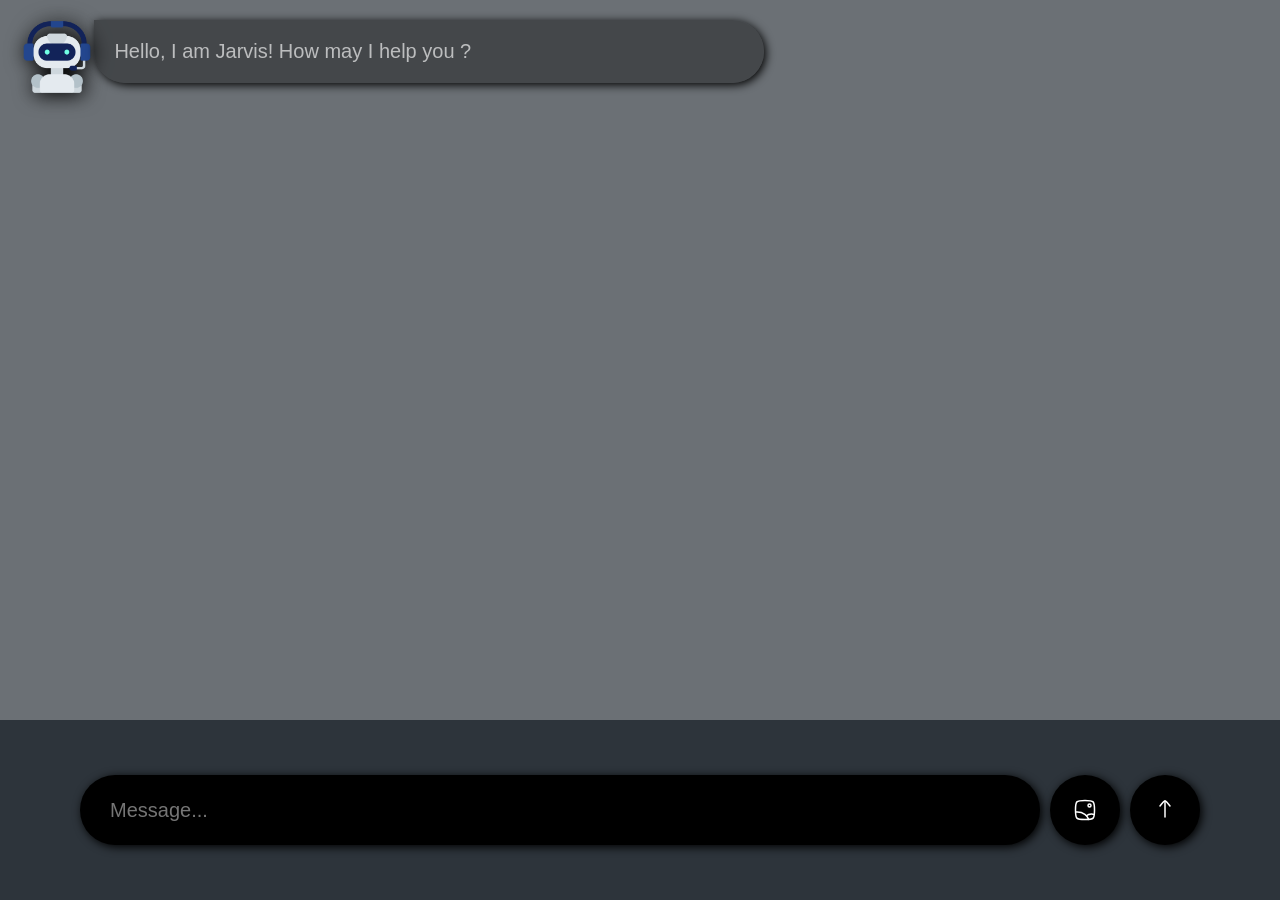
<file: index.html>
<!DOCTYPE html>
<html lang="en">
<head>
    <meta charset="UTF-8">
    <meta name="viewport" content="width=device-width, initial-scale=1.0">
    <title>Ai Chat Bot</title>
    <link rel="stylesheet" href="style.css">
    
</head>
<body>
    <video autoplay loop muted playsinline class="background-video">
        <source src="file.mp4" type="video/mp4">
    </video>
    
    <div class="chat-container" id="chatContainer">
        <div class="ai-chat-box">
            <img src="ai.png" alt="AI Assistant" id="aiImage" width="10%">
            <div class="ai-chat-area">
                Hello, I am Jarvis! How may I help you ?
            </div>
        </div>
    </div>
    
    <div class="prompt-area">
        <input type="text" id="prompt" placeholder="Message...">
        <button id="image">
            <img src="img.svg" alt="Upload Image">
            <input type="file" accept="image/*" hidden>
        </button>
        <button id="submit">
            <img src="submit.svg" alt="Send Message">
        </button>
    </div>
    <script src="script.js" defer></script>
    
</body>
</html>
</file>
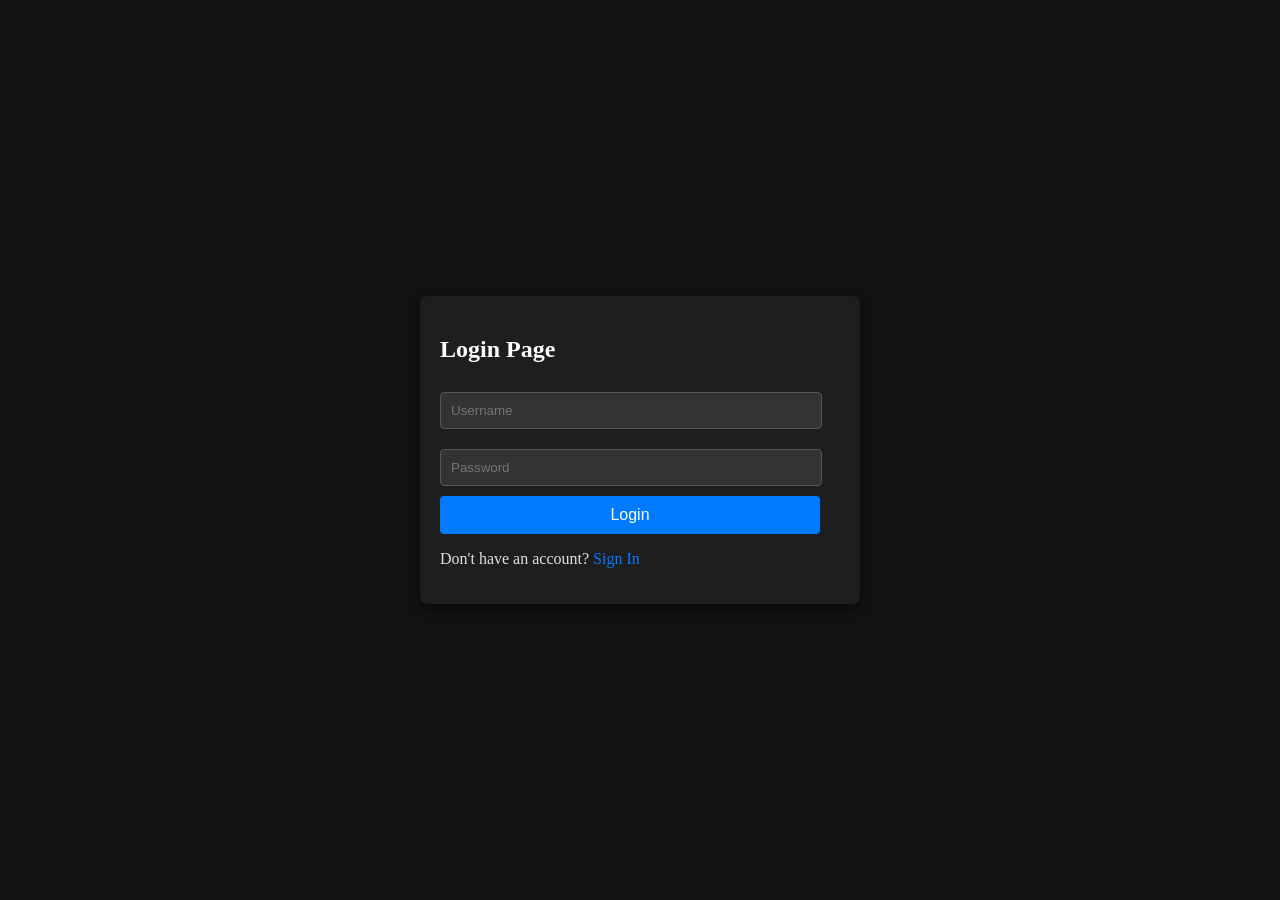
<file: page.html>
<!DOCTYPE html>
<html lang="en">

<head>
    <meta charset="UTF-8">
    <meta name="viewport" content="width=device-width, initial-scale=1.0">
    <title>Login and Sign In</title>
    <style>
        html,
        body {
            height: 100%;
            margin: 0;
        }

        body {
            display: flex;
            justify-content: center;
            align-items: center;
            background-color: #121212;
            color: #e0e0e0;
        }

        .container {
            max-width: 400px;
            width: 100%;
            padding: 20px;
            background-color: #1e1e1e;
            border-radius: 8px;
            box-shadow: 0 4px 10px rgba(0, 0, 0, 0.5);
        }

        h2 {
            color: #ffffff;
        }

        input[type="text"],
        input[type="password"] {
            width: 90%;
            padding: 10px;
            margin: 10px 0;
            border: 1px solid #555;
            border-radius: 4px;
            background-color: #333;
            color: #e0e0e0;
        }

        input[type="text"]:focus,
        input[type="password"]:focus {
            border-color: #888;
            outline: none;
        }

        button {
            width: 95%;
            padding: 10px;
            background-color: #007bff;
            color: #ffffff;
            border: none;
            border-radius: 4px;
            cursor: pointer;
            font-size: 16px;
        }

        button:hover {
            background-color: #0056b3;
        }

        a {
            color: #007bff;
            text-decoration: none;
        }

        a:hover {
            text-decoration: underline;
        }

        .hidden {
            display: none;
        }
    </style>
</head>

<body>

    <div id="loginPage" class="container">
        <h2>Login Page</h2>
        <form id="loginForm">
            <input type="text" placeholder="Username" required>
            <input type="password" placeholder="Password" required>
            <button type="submit">Login</button>
        </form>
        <p>Don't have an account? <a href="#" id="goToSignIn">Sign In</a></p>
    </div>

    <div id="signInPage" class="container hidden">
        <h2>Sign In Page</h2>
        <form id="signInForm">
            <input type="text" placeholder="Username" required>
            <input type="password" placeholder="Password" required>
            <button type="submit">Sign In</button>
        </form>
        <p>Already have an account? <a href="#" id="goToLogin">Login</a></p>
    </div>

    <div id="homePage" class="container hidden">
        <h2>Home Page</h2>
        <p>Welcome to the home page!</p>
    </div>

    <script>
        document.getElementById('loginForm').addEventListener('submit', function (event) {
            event.preventDefault();
            navigateToHome();
        });

        document.getElementById('signInForm').addEventListener('submit', function (event) {
            event.preventDefault();
            navigateToHome();
        });

        document.getElementById('goToSignIn').addEventListener('click', function (event) {
            event.preventDefault();
            togglePages('signIn');
        });

        document.getElementById('goToLogin').addEventListener('click', function (event) {
            event.preventDefault();
            togglePages('login');
        });

        function togglePages (page) {
            const pages = ['loginPage', 'signInPage', 'homePage'];
            pages.forEach(p => {
                document.getElementById(p).classList.add('hidden');
            });
            document.getElementById(page === 'login' ? 'loginPage' : 'signInPage').classList.remove('hidden');
        }

        function navigateToHome() {
            window.location.href = 'index.html';
        }
    </script>

</body>

</html>
</file>
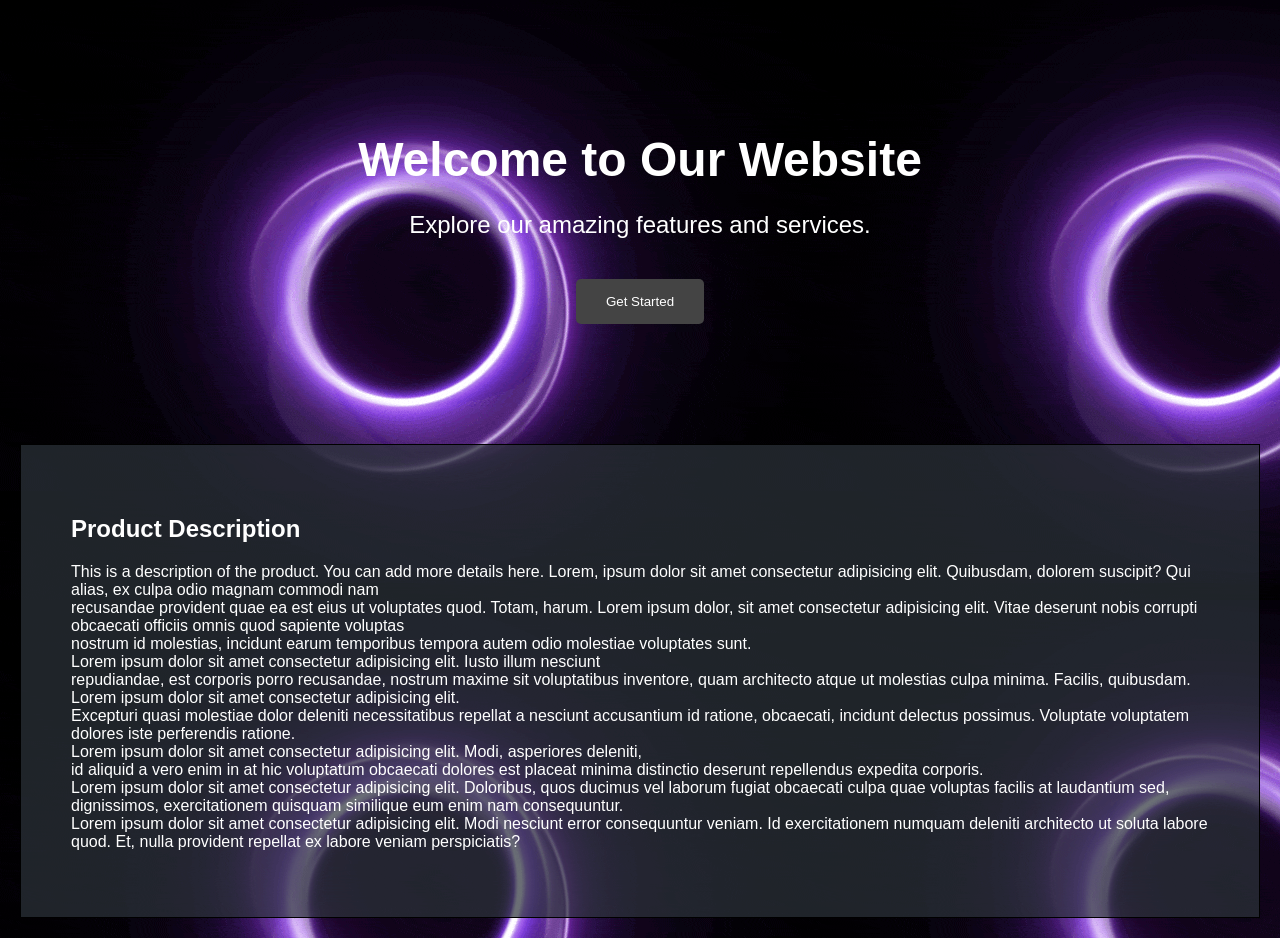
<file: welcome.html>
<!DOCTYPE html>
<html>

<head>
    <title>Welcome Page</title>
    <style>
        body {
            background-color: #222;
            color: #fff;
            font-family: Arial, sans-serif;
            margin: 0;
            padding: 0;
            background-image: url(image.gif);
            
        }

        .container {
            text-align: center;
            padding: 100px;
            
        }

        .welcome-text {
            font-size: 48px;
            margin-bottom: 20px;
            animation: fadeInUp 1s ease-in-out;
        }

        .description {
            font-size: 24px;
            margin-bottom: 40px;
            animation: fadeInUp 1.5s ease-in-out;
        }

        .btn {
            background-color: #444;
            color: #fff;
            padding: 15px 30px;
            border: none;
            border-radius: 5px;
            cursor: pointer;
            animation: fadeInUp 2s ease-in-out;
        }
        .description-box {
            border: 1px solid black;
            padding: 50px;
            margin: 20px;
            animation: fadeInUp 2s ease-in-out;
            background-color: rgba(45, 52, 59, 0.7);
        }

        @keyframes fadeInUp {
            0% {
                opacity: 0;
                transform: translateY(20px);
            }

            100% {
                opacity: 1;
                transform: translateY(0);
            }
        }
        
    </style>
</head>

<body>
    <div class="container">
        <h1 class="welcome-text">Welcome to Our Website</h1>
        <p class="description">Explore our amazing features and services.</p>
        <button class="btn">Get Started</button>
    </div>

    <div class="description-box"> 
        <h2>Product Description</h2>
        <p>This is a description of the product. You can add more details here. Lorem, ipsum dolor sit amet consectetur adipisicing elit. Quibusdam, dolorem suscipit? Qui alias, ex culpa odio magnam commodi nam <br>
            recusandae provident quae ea est eius ut voluptates quod. Totam, harum. Lorem ipsum dolor, sit amet consectetur adipisicing elit. Vitae deserunt nobis corrupti obcaecati officiis omnis quod sapiente voluptas <br>
            nostrum id molestias, incidunt earum temporibus tempora autem odio molestiae voluptates sunt.<br>
            Lorem ipsum dolor sit amet consectetur adipisicing elit. Iusto illum nesciunt <br>
            repudiandae, est corporis porro recusandae, nostrum maxime sit voluptatibus inventore, quam architecto atque ut molestias culpa minima. Facilis, quibusdam.<br>
            Lorem ipsum dolor sit amet consectetur adipisicing elit. <br>
            Excepturi quasi molestiae dolor deleniti necessitatibus repellat a nesciunt accusantium id ratione, obcaecati, incidunt delectus possimus. Voluptate voluptatem dolores iste perferendis ratione.<br>
            Lorem ipsum dolor sit amet consectetur adipisicing elit. Modi, asperiores deleniti, <br>
            id aliquid a vero enim in at hic voluptatum obcaecati dolores est placeat minima distinctio deserunt repellendus expedita corporis.<br>
            Lorem ipsum dolor sit amet consectetur adipisicing elit. Doloribus, quos ducimus vel laborum fugiat obcaecati culpa quae voluptas facilis at laudantium sed, dignissimos, exercitationem quisquam similique eum enim nam consequuntur.<br>
            Lorem ipsum dolor sit amet consectetur adipisicing elit. Modi nesciunt error consequuntur veniam. Id exercitationem numquam deleniti architecto ut soluta labore quod. Et, nulla provident repellat ex labore veniam perspiciatis?<br>
        </p>
        
    </div>

    


    <script>
        const button = document.querySelector('.btn');

        button.addEventListener('click', () => {
            window.location.href = 'page.html';
        });
    </script>
</body>

</html>
</file>
<file: style.css>
* {
    margin: 0;
    padding: 0;
    box-sizing: border-box;
    font-family: 'Gill Sans', 'Gill Sans MT', Calibri, 'Trebuchet MS', sans-serif;
}

body {
    margin: 0;
    padding: 0;
    width: 100%;
    height: 100vh;
    overflow: hidden;
}

.background-video {
    position: fixed;
    right: 0;
    bottom: 0;
    min-width: 100%;
    min-height: 100%;
    width: auto;
    height: auto;
    z-index: -1000;
    background-size: cover;
    overflow: hidden;
}

.chat-container {
    width: 100%;
    height: 80%;
    background-color: rgba(45, 52, 59, 0.7);
    padding: 20px;
    display: flex;
    flex-direction: column;
    gap: 20px;
    font-size: 20px;
    overflow: auto;
    position: relative;
    z-index: 10;
}

.user-chat-box {
    width: 60%;
    position: relative;
    left: 40%;
}

.ai-chat-box {
    width: 60%;
    position: relative;
}

.user-chat-area {
    width: 90%;
    padding: 20px;
    background-color: transparent;
    color: rgba(255, 255, 255, 0.639);
    border-radius: 40px 0px 40px 40px;
    box-shadow: 2px 2px 10px black;
    display: flex;
    gap: 10px;
    flex-direction: column;
}

.chooseimg {
    width: 30%;
    border-radius: 30px;
}

.ai-chat-area {
    width: 90%;
    padding: 20px;
    background-color: rgba(0, 0, 0, 0.361);
    position: relative;
    left: 10%;
    color: rgba(255, 255, 255, 0.639);
    border-radius: 0px 40px 40px 40px;
    box-shadow: 2px 2px 10px black;
}

#userImage {
    position: absolute;
    right: 0;
    filter: drop-shadow(2px 2px 10px black);
}

#aiImage {
    position: absolute;
    left: 0;
    filter: drop-shadow(2px 2px 10px black);
}

.prompt-area {
    width: 100%;
    height: 20%;
    background-color: rgb(45, 52, 59);
    display: flex;
    align-items: center;
    justify-content: center;
    gap: 10px;
}

.prompt-area input {
    width: 75%;
    height: 70px;
    background-color: black;
    outline: none;
    border: none;
    border-radius: 50px;
    padding: 30px;
    color: white;
    font-size: 20px;
    box-shadow: 2px 2px 10px black;
}

.prompt-area button {
    width: 70px;
    height: 70px;
    border-radius: 50%;
    background-color: black;
    border: none;
    box-shadow: 2px 2px 10px black;
    cursor: pointer;
    transition: all 0.5s;
}

.prompt-area button:hover {
    background-color: rgba(0, 0, 0, 0.338);
}

.load {
    filter: drop-shadow(2px 2px 10px black);
}

.choose {
    width: 50px;
    height: 50px;
    border-radius: 50%;
}

#image {
    display: flex;
    align-items: center;
    justify-content: center;
}

@media (max-width: 600px) {
    .user-chat-box {
        width: 80%;
        left: 20%;
    }
    .ai-chat-box {
        width: 80%;
    }
}
</file>
